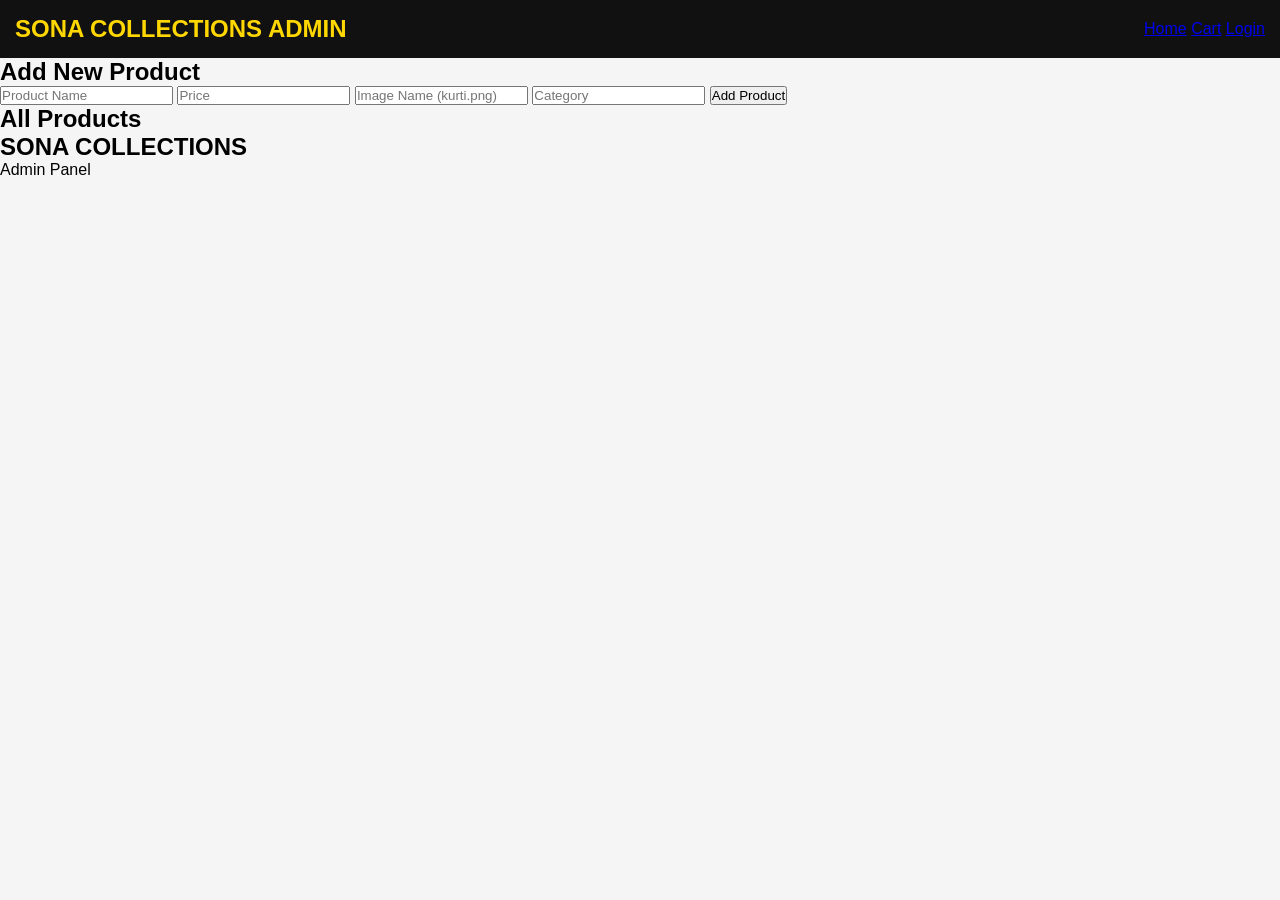
<file: admin.html>
<!DOCTYPE html>
<html lang="en">
<head>
<meta charset="UTF-8">
<meta name="viewport" content="width=device-width, initial-scale=1.0">
<title>Admin Panel | SONA COLLECTIONS</title>

<link rel="stylesheet" href="style.css">
<link rel="stylesheet" href="https://cdnjs.cloudflare.com/ajax/libs/font-awesome/6.7.2/css/all.min.css">

</head>
<body>

<header class="header">

<div class="logo">
<h2>SONA COLLECTIONS ADMIN</h2>
</div>

<nav>
<a href="index.html">Home</a>
<a href="cart.html">Cart</a>
<a href="login.html">Login</a>
</nav>

</header>

<section class="products">

<h2>Add New Product</h2>

<form id="productForm">

<input type="text" id="name" placeholder="Product Name" required>

<input type="number" id="price" placeholder="Price" required>

<input type="text" id="image" placeholder="Image Name (kurti.png)" required>

<input type="text" id="category" placeholder="Category" required>

<button type="submit">
Add Product
</button>

</form>

<h2>All Products</h2>

<div id="admin-products"></div>

</section>

<footer>

<h2>SONA COLLECTIONS</h2>

<p>Admin Panel</p>

</footer>

<script src="admin.js"></script>

</body>
</html>
</file>
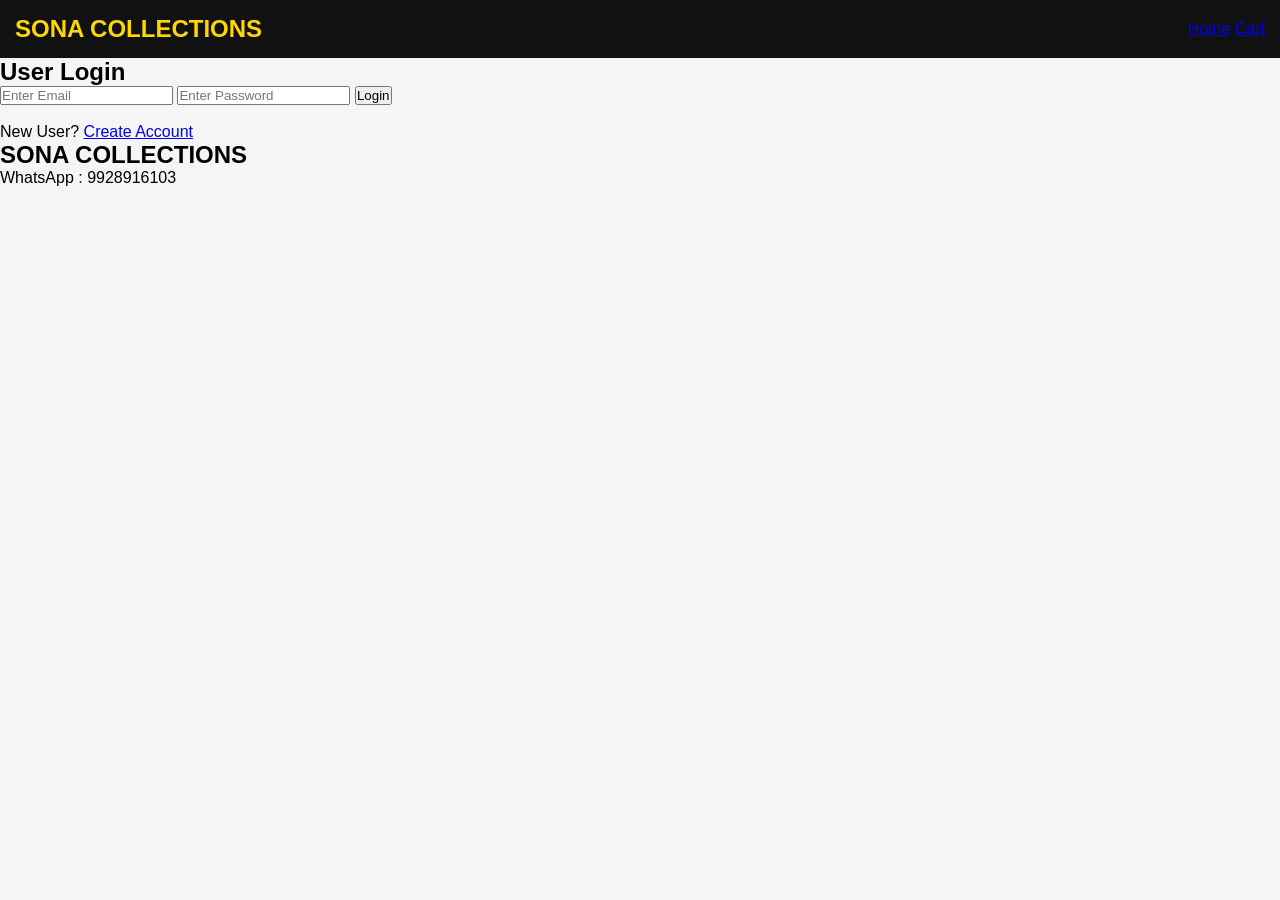
<file: login.html>
<!DOCTYPE html>
<html lang="en">
<head>
<meta charset="UTF-8">
<meta name="viewport" content="width=device-width, initial-scale=1.0">

<title>Login | SONA COLLECTIONS</title>

<link rel="stylesheet" href="style.css">
<link rel="stylesheet" href="https://cdnjs.cloudflare.com/ajax/libs/font-awesome/6.7.2/css/all.min.css">

</head>
<body>

<header class="header">

<div class="logo">
<h2>SONA COLLECTIONS</h2>
</div>

<nav>
<a href="index.html">Home</a>
<a href="cart.html">Cart</a>
</nav>

</header>

<section class="login-page">

<h2>User Login</h2>

<form id="loginForm">

<input type="email" id="email" placeholder="Enter Email" required>

<input type="password" id="password" placeholder="Enter Password" required>

<button type="submit">
Login
</button>

</form>

<br>

<p>
New User?
<a href="#">Create Account</a>
</p>

</section>

<footer>

<h2>SONA COLLECTIONS</h2>

<p>WhatsApp : 9928916103</p>

</footer>

<script src="login.js"></script>

</body>
</html>
</file>
<file: style.css>
*{
  margin:0;
  padding:0;
  box-sizing:border-box;
  font-family:Arial,sans-serif;
}

body{
  background:#f5f5f5;
}

header{
  background:#111;
  color:#FFD700;
  padding:15px;
  display:flex;
  justify-content:space-between;
  align-items:center;
  position:sticky;
  top:0;
}

header input{
  width:45%;
  padding:10px;
  border:none;
  border-radius:20px;
}

.hero{
  background:linear-gradient(135deg,#111,#333);
  color:white;
  text-align:center;
  padding:60px 20px;
}

.hero h2{
  font-size:32px;
}

.hero button{
  margin-top:20px;
  padding:12px 25px;
  background:#FFD700;
  border:none;
  border-radius:30px;
  font-weight:bold;
}

.categories{
  display:grid;
  grid-template-columns:repeat(2,1fr);
  gap:15px;
  padding:20px;
}

.categories div{
  background:white;
  padding:30px;
  border-radius:15px;
  text-align:center;
  font-weight:bold;
  box-shadow:0 2px 8px rgba(0,0,0,.1);
}
</file>
